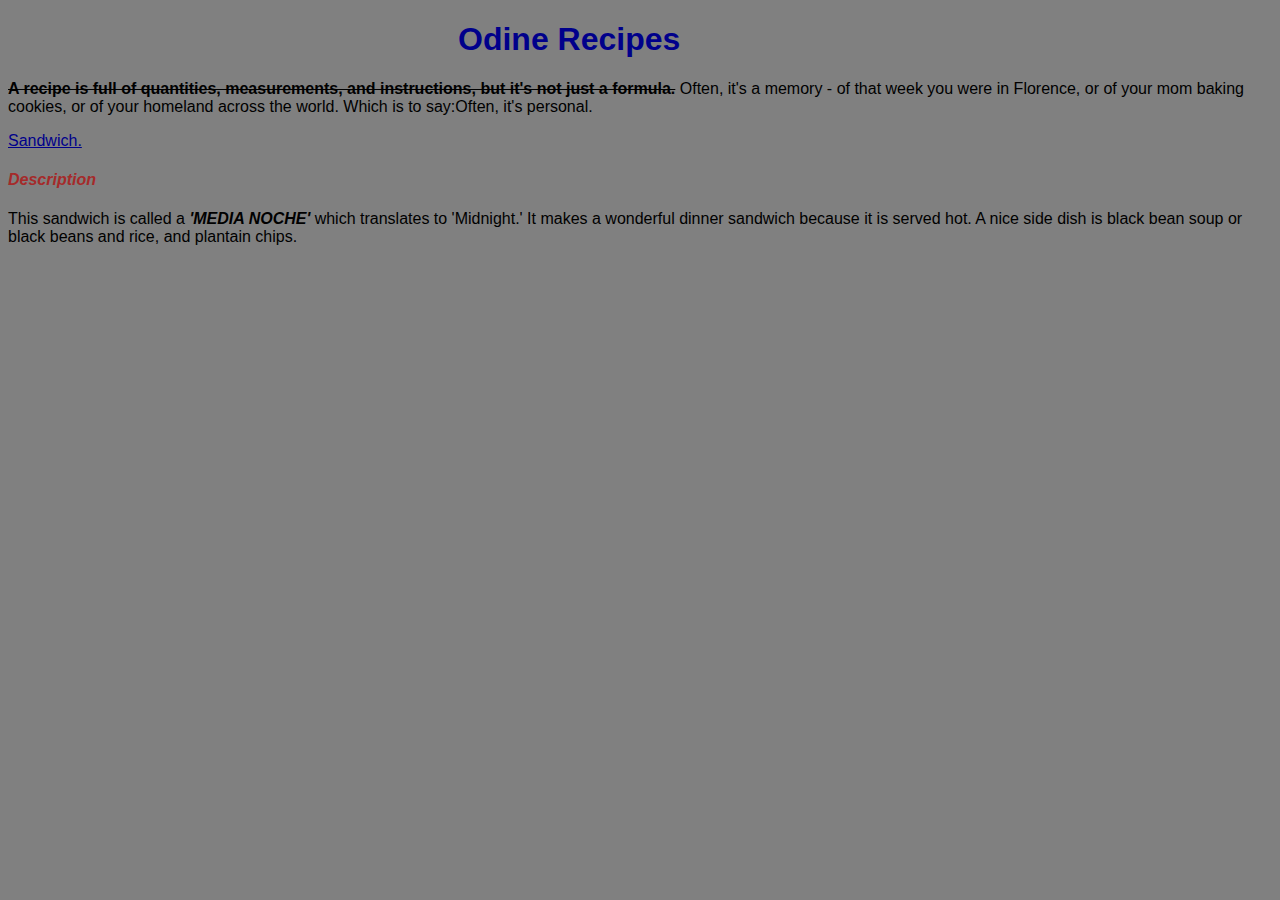
<file: index.html>
<!DOCTYPE html>
<html lang="en">

    <head>
      <meta charset="UTF-8">
      <meta http-equiv="x-UA-compatible" content="IE=edge">
      <meta name="viewport" content="width=device-width, initial-scale=1.0">
      <title>project-recipes</title>
      <link rel="stylesheet" href="recipes/style.css">
      </head>

       <body>
         <h1>Odine Recipes</h1>
         <p><strong><span class="intro">A recipe is full of quantities, measurements, and instructions, but it's not just a formula.</span></strong> Often, it's a memory - of that week you were in Florence, or of your mom baking cookies, or of your homeland across the world. Which is to say:Often, it's personal.</p>
         <a href="recipes/sandwich.html">Sandwich.</a>
         <h4><em>Description</em></h4>
         <p>This sandwich is called a <span class="name">'Media Noche'</span> which translates to 'Midnight.' It makes a wonderful dinner sandwich because it is served hot. A nice side dish is black bean soup or black beans and rice, and plantain chips.</p>

       </body>




  </html>
</file>
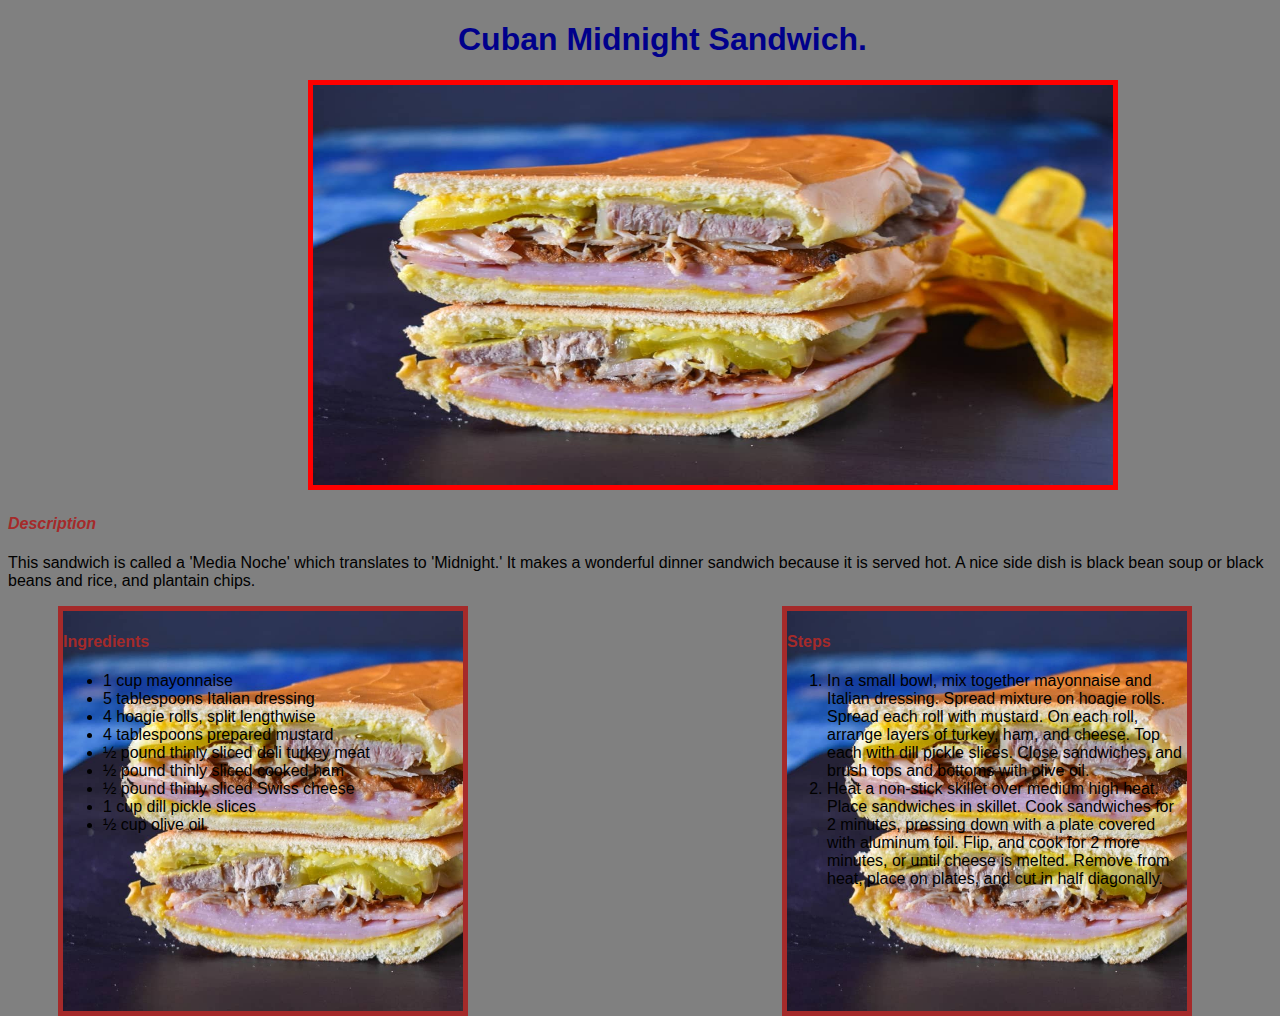
<file: recipes/sandwich.html>
<!DOCTYPE html>
<html lang="en">

     <head>
       <meta charset="utf-8">
       <meta http-equiv="x-UA-compatible" content="IE=edge">
       <meta name="viewport" content="width=device-width initial-scale=1.0">
       <title>cuban-midnight-sandwich</title>
       <link rel="stylesheet" href="style.css">
     </head>

        <body>
            <h1>Cuban Midnight Sandwich.</h1>
             <img src="../sandwich.jpg" alt="A picture of well made midnight sandwich">
            <h4><em>Description</em></h4>
            <p>This sandwich is called a 'Media Noche' which translates to 'Midnight.' It makes a wonderful dinner sandwich because it is served hot. A nice side dish is black bean soup or black beans and rice, and plantain chips.</p>
            <div class="ingredients">
            <h4>Ingredients</h4>
              <ul>
                  <li>1 cup mayonnaise</li>
                  <li>5 tablespoons Italian dressing</li>
                  <li>4 hoagie rolls, split lengthwise</li>
                  <li>4 tablespoons prepared mustard</li>
                  <li>½ pound thinly sliced deli turkey meat</li>
                  <li>½ pound thinly sliced cooked ham</li>
                  <li>½ pound thinly sliced Swiss cheese</li>
                  <li>1 cup dill pickle slices</li>
                  <li>½ cup olive oil</li>
            </div>
           <div class="steps">
            <h4>Steps</h4>
              <ol>
                  <li>In a small bowl, mix together mayonnaise and Italian dressing. Spread mixture on hoagie rolls. Spread each roll with mustard. On each roll, arrange layers of turkey, ham, and cheese. Top each with dill pickle slices. Close sandwiches, and brush tops and bottoms with olive oil.</li>
                  <li>Heat a non-stick skillet over medium high heat. Place sandwiches in skillet. Cook sandwiches for 2 minutes, pressing down with a plate covered with aluminum foil. Flip, and cook for 2 more minutes, or until cheese is melted. Remove from heat, place on plates, and cut in half diagonally.</li>
              </ol>
              </ul>
            </div>
        </body>



   </html>
</file>
<file: recipes/style.css>
body{
    background-color: grey;
    color: dark-white;
    font-family: 'Gill Sans', 'Gill Sans MT', Calibri, 'Trebuchet MS', sans-serif;
}

h1{
    color: darkblue;
    margin-left: 450px;
}

h4{
    color: brown;
}

div{
    background-image: url(../sandwich.jpg);
    background-size: cover;
    height: 400px;
    width: 400px;
}

img{
    height: 400px;
    width: 800px;
    margin-left: 300px;
    border-style: solid;
    border-width: 5px;
    border-color: red;
}

.ingredients{
    border-style: solid;
    border-width: 5px;
    border-color: brown;
    float: left;
    margin-left: 50px;
}
.steps{
    border-style: solid;
    border-width: 5px;
    border-color: brown;
    float: right;
    margin-right: 80px;
}

.intro{
    text-decoration: line-through;
}

.name{
    font-style: italic;
    font-weight: bold;
    text-transform: uppercase;
}

a {
    color: darkblue;
}

a:hover,
a:focus{
    color: white;
}
</file>
